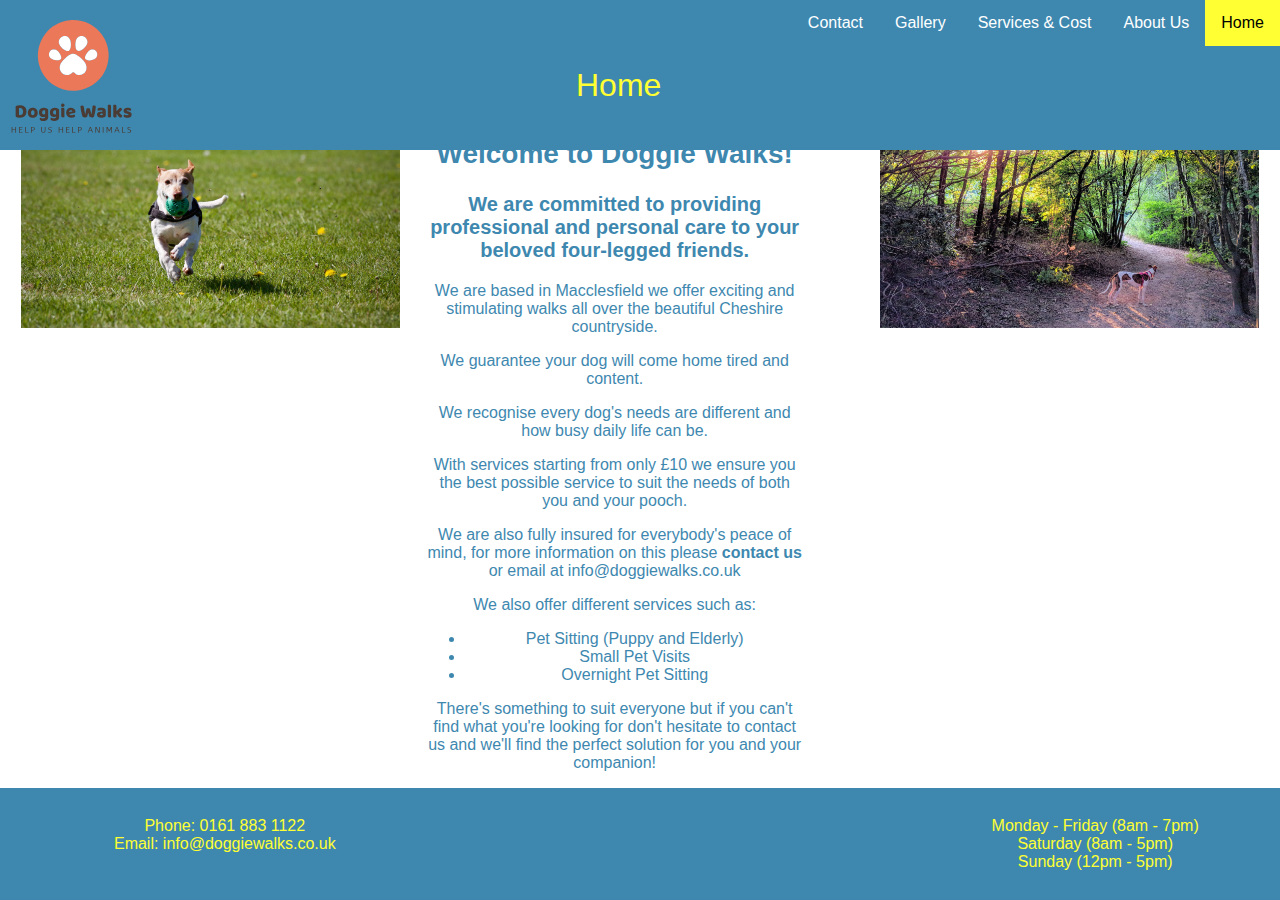
<file: index.html>
<!DOCTYPE html>
<html lang="en">
<head>
  <meta charset="UTF-8">
  <meta name="viewport" content="width=device-width, initial-scale=1.0">
  <meta http-equiv="X-UA-Compatible" content="ie=edge">
  <meta name="viewport" content="width=device-width, initial-scale=1.0"> 
  <link rel="stylesheet" type="text/css" href="stylesheet.css"> 
  <title>Doggy Walks</title>
</head>
<header>
  <img src="logo.svg" width="150" height="150" alt="logo" >
  <nav>
    <li><a class="active" href="index.html">Home</a></li>
    <li><a href="aboutus.html">About Us</a></li>
    <li><a href="services.html">Services & Cost</a></li>
    <li><a href="gallery.html">Gallery</a></li>
    <li><a href="contact.html">Contact</a></li>
  </nav>
  <h1>Home</h1>
</header>
<body><!--creates the content for the page-->
  <img src="pexels-photo-422220.jpeg" width="300" alt="" class="left">
  <div class="left">
	<h2><b>Welcome to Doggie Walks!</b></h2>
	<h3><b>We are committed to providing professional and personal care to your beloved four-legged friends.</b></h3>
	<p>We are based in Macclesfield we offer exciting and stimulating walks all over the beautiful Cheshire countryside.</p>
	<p>We guarantee your dog will come home tired and content.</p>
	<p>We recognise every dog's needs are different and how busy daily life can be.</p>
	<p>With services starting from only £10 we ensure you the best possible service to suit the needs of both you and your pooch.</p>
	<p>We are also fully insured for everybody's peace of mind, for more information on this please <b>contact us</b> or email at info@doggiewalks.co.uk</p>
	<p>We also offer different services such as:
		<ul>
			<li>Pet Sitting (Puppy and Elderly)</li>
			<li>Small Pet Visits</li>
			<li>Overnight Pet Sitting</li>
		</ul>
	</p>
	<p>There's something to suit everyone but if you can't find what you're looking for don't hesitate to contact us and we'll find the perfect solution for you and your companion!</p>
  </div>
  <img src="photo-1531388185832-f111bb261e01.jpg" width="550" alt="" class="right">
</body>
<footer><!--creates the footer for the whole site including contact info and opening times-->
  <div class="right"><!--sets class allowing it to float to the right-->
    <ul>
      <li>Monday - Friday (8am - 7pm)</li>
      <li>Saturday (8am - 5pm)</li>
      <li>Sunday (12pm - 5pm)</li>
    </ul>
  </div>
  <div class="left"><!--sets class allowing it to float to the left-->
    <ul>
      <li>Phone: 0161 883 1122</li>
      <li>Email: info@doggiewalks.co.uk</li>
    </ul>
  </div>
</footer>
</html>
</file>
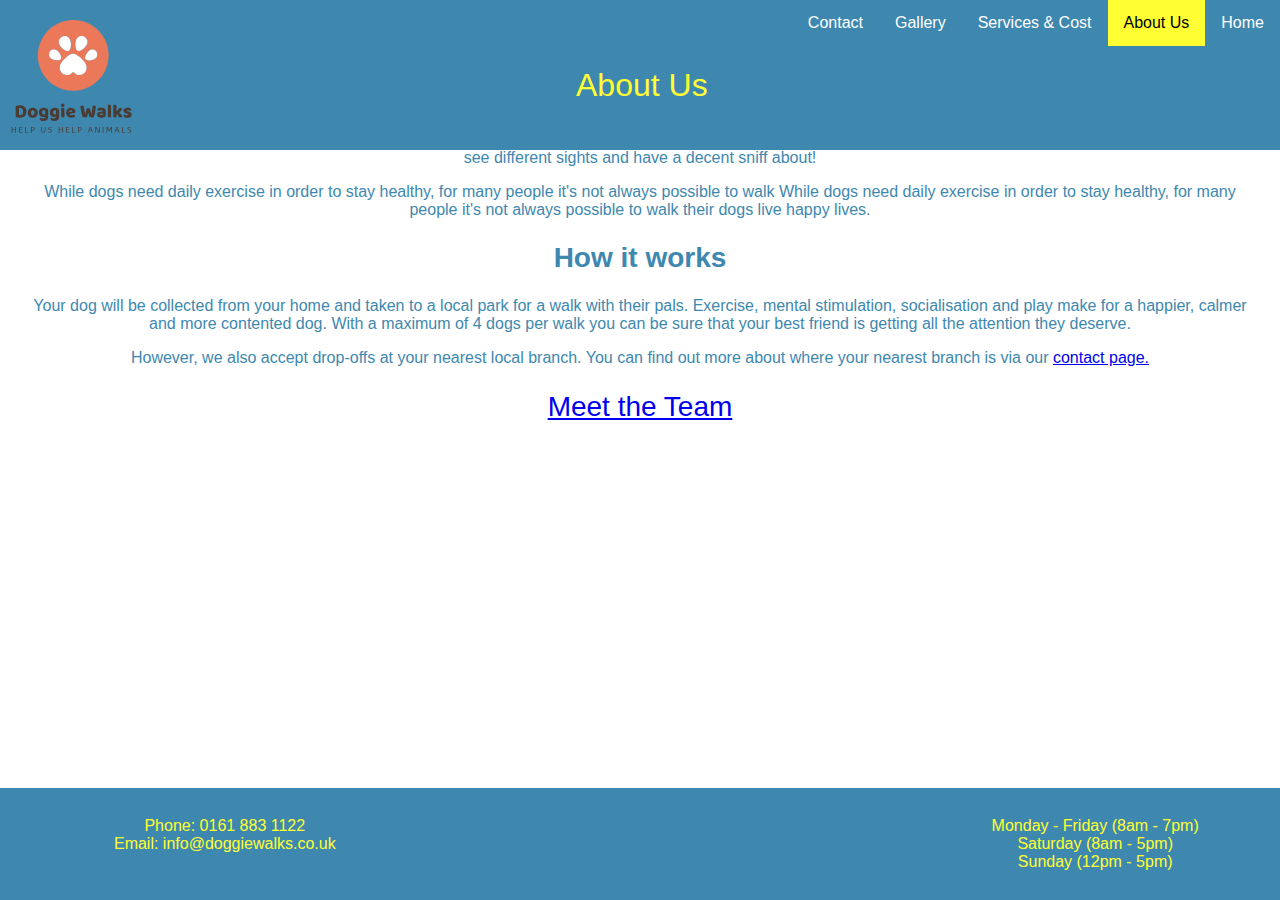
<file: aboutus.html>
<!DOCTYPE html>
<html lang="en">
<head>
  <meta charset="UTF-8">
  <meta name="viewport" content="width=device-width, initial-scale=1.0">
  <meta http-equiv="X-UA-Compatible" content="ie=edge">
  <meta name="viewport" content="width=device-width, initial-scale=1.0"> 
  <link rel="stylesheet" type="text/css" href="stylesheet.css"> 
  <title>Doggy Walks</title>
</head>
<header>
  <img src="logo.svg" width="150" height="150" alt="logo" >
  <nav> <!--Creates the navigation bar for the site -->
    <li><a href="index.html">Home</a></li>
    <li><a class="active" href="aboutus.html">About Us</a></li><!--sets current page as active -->
    <li><a href="services.html">Services & Cost</a></li>
    <li><a href="gallery.html">Gallery</a></li>
    <li><a href="contact.html">Contact</a></li>
  </nav>
  <h1>About Us</h1><!--creates the main header for the page-->
</header>
<body><!--creates the content for the page-->
  <div class="content">
	<p>Doggie walks are committed to ensuring that your pet is safe, healthy and active. Our canine friends should
		feel different terrain under their paws, hear different sounds and see different sights and have a decent sniff about!</p>
	<p>While dogs need daily exercise in order to stay healthy, for many people it's not always possible to walk
		While dogs need daily exercise in order to stay healthy, for many people it's not always possible to walk
		their dogs live happy lives.</p>
	<h2><b>How it works</b></h2>
	<p>Your dog will be collected from your home and taken to a local park for a walk with their pals. Exercise,
		mental stimulation, socialisation and play make for a happier, calmer and more contented dog. With a
		maximum of 4 dogs per walk you can be sure that your best friend is getting all the attention they deserve.</p>
	<p>However, we also accept drop-offs at your nearest local branch.  You can find out more about where your
		nearest branch is via our <a href="contact.html">contact page.</a></p>
	<h2><a href="meetus.html">Meet the Team</a></h2><!--Adds link to the meetus page-->
  </div>
</body>
<footer><!--creates the footer for the whole site including contact info and opening times-->
  <div class="right"><!--sets class allowing it to float to the right-->
    <ul>
      <li>Monday - Friday (8am - 7pm)</li>
      <li>Saturday (8am - 5pm)</li>
      <li>Sunday (12pm - 5pm)</li>
    </ul>
  </div>
  <div class="left"><!--sets class allowing it to float to the left-->
    <ul>
      <li>Phone: 0161 883 1122</li>
      <li>Email: info@doggiewalks.co.uk</li>
    </ul>
  </div>
</footer>
</html>
</file>
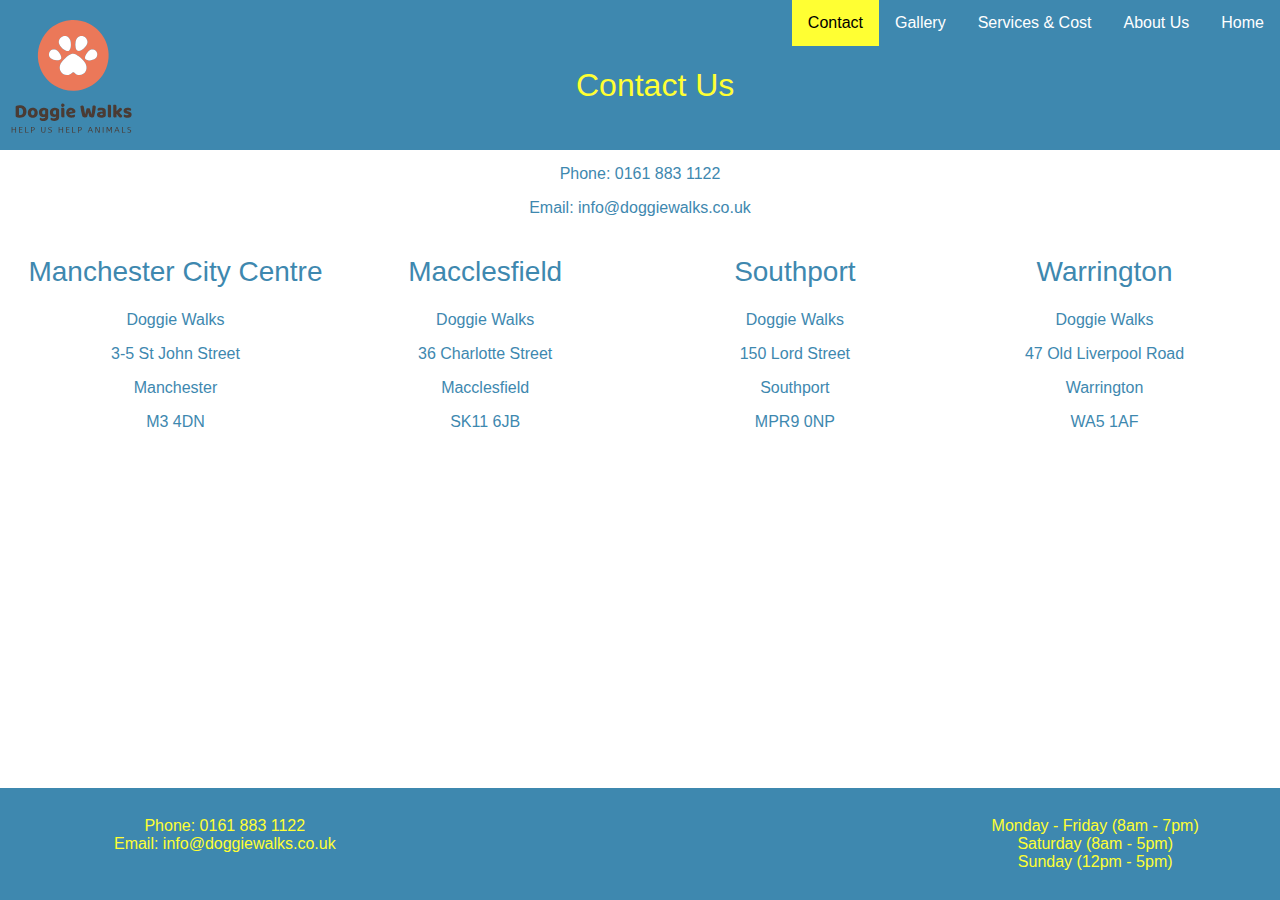
<file: contact.html>
<!DOCTYPE html>
<html lang="en">
<head>
  <meta charset="UTF-8">
  <meta name="viewport" content="width=device-width, initial-scale=1.0">
  <meta http-equiv="X-UA-Compatible" content="ie=edge">
  <meta name="viewport" content="width=device-width, initial-scale=1.0"> 
  <link rel="stylesheet" type="text/css" href="stylesheet.css">
  <title>Doggy Walks</title>
</head>
<header>
  <img src="logo.svg" width="150" height="150" alt="logo" >
  <nav>
    <li><a href="index.html">Home</a></li>
    <li><a href="aboutus.html">About Us</a></li>
    <li><a href="services.html">Services & Cost</a></li>
    <li><a href="gallery.html">Gallery</a></li>
    <li><a class="active" href="contact.html">Contact</a></li>
  </nav>
  <h1>Contact Us</h1>
</header>
<body><!--creates the content for the page-->
	<div class="content">
		<p>We have a wide variety of daycare facilities, listed below is all our locations and their address’.
		Feel free to pop in or contact us by phone or email. </p>
		<p>Phone: 0161 883 1122</p>
		<p>Email: info@doggiewalks.co.uk</p>
		<div class="images">
			<h2>Manchester City Centre</h2>
			<p>Doggie Walks</p>
			<p>3-5 St John Street</p>
			<p>Manchester</p>
			<p>M3 4DN</p>
		</div>
		<div class="images">
			<h2>Macclesfield</h2>
			<p>Doggie Walks</p>
			<p>36 Charlotte Street</p>
			<p>Macclesfield</p>
			<p>SK11 6JB</p>
		</div>
		<div class="images">
			<h2>Southport</h2>
			<p>Doggie Walks</p>
			<p>150 Lord Street</p>
			<p>Southport</p>
			<p>MPR9 0NP</p>
		</div>
		<div class="images">
			<h2>Warrington</h2>
			<p>Doggie Walks</p>
			<p>47 Old Liverpool Road</p>
			<p>Warrington</p>
			<p>WA5 1AF</p>
		</div>
	</div>
</body>
<footer><!--creates the footer for the whole site including contact info and opening times-->
  <div class="right"><!--sets class allowing it to float to the right-->
    <ul>
      <li>Monday - Friday (8am - 7pm)</li>
      <li>Saturday (8am - 5pm)</li>
      <li>Sunday (12pm - 5pm)</li>
    </ul>
  </div>
  <div class="left"><!--sets class allowing it to float to the left-->
    <ul>
      <li>Phone: 0161 883 1122</li>
      <li>Email: info@doggiewalks.co.uk</li>
    </ul>
  </div>
</footer>
</html>
</file>
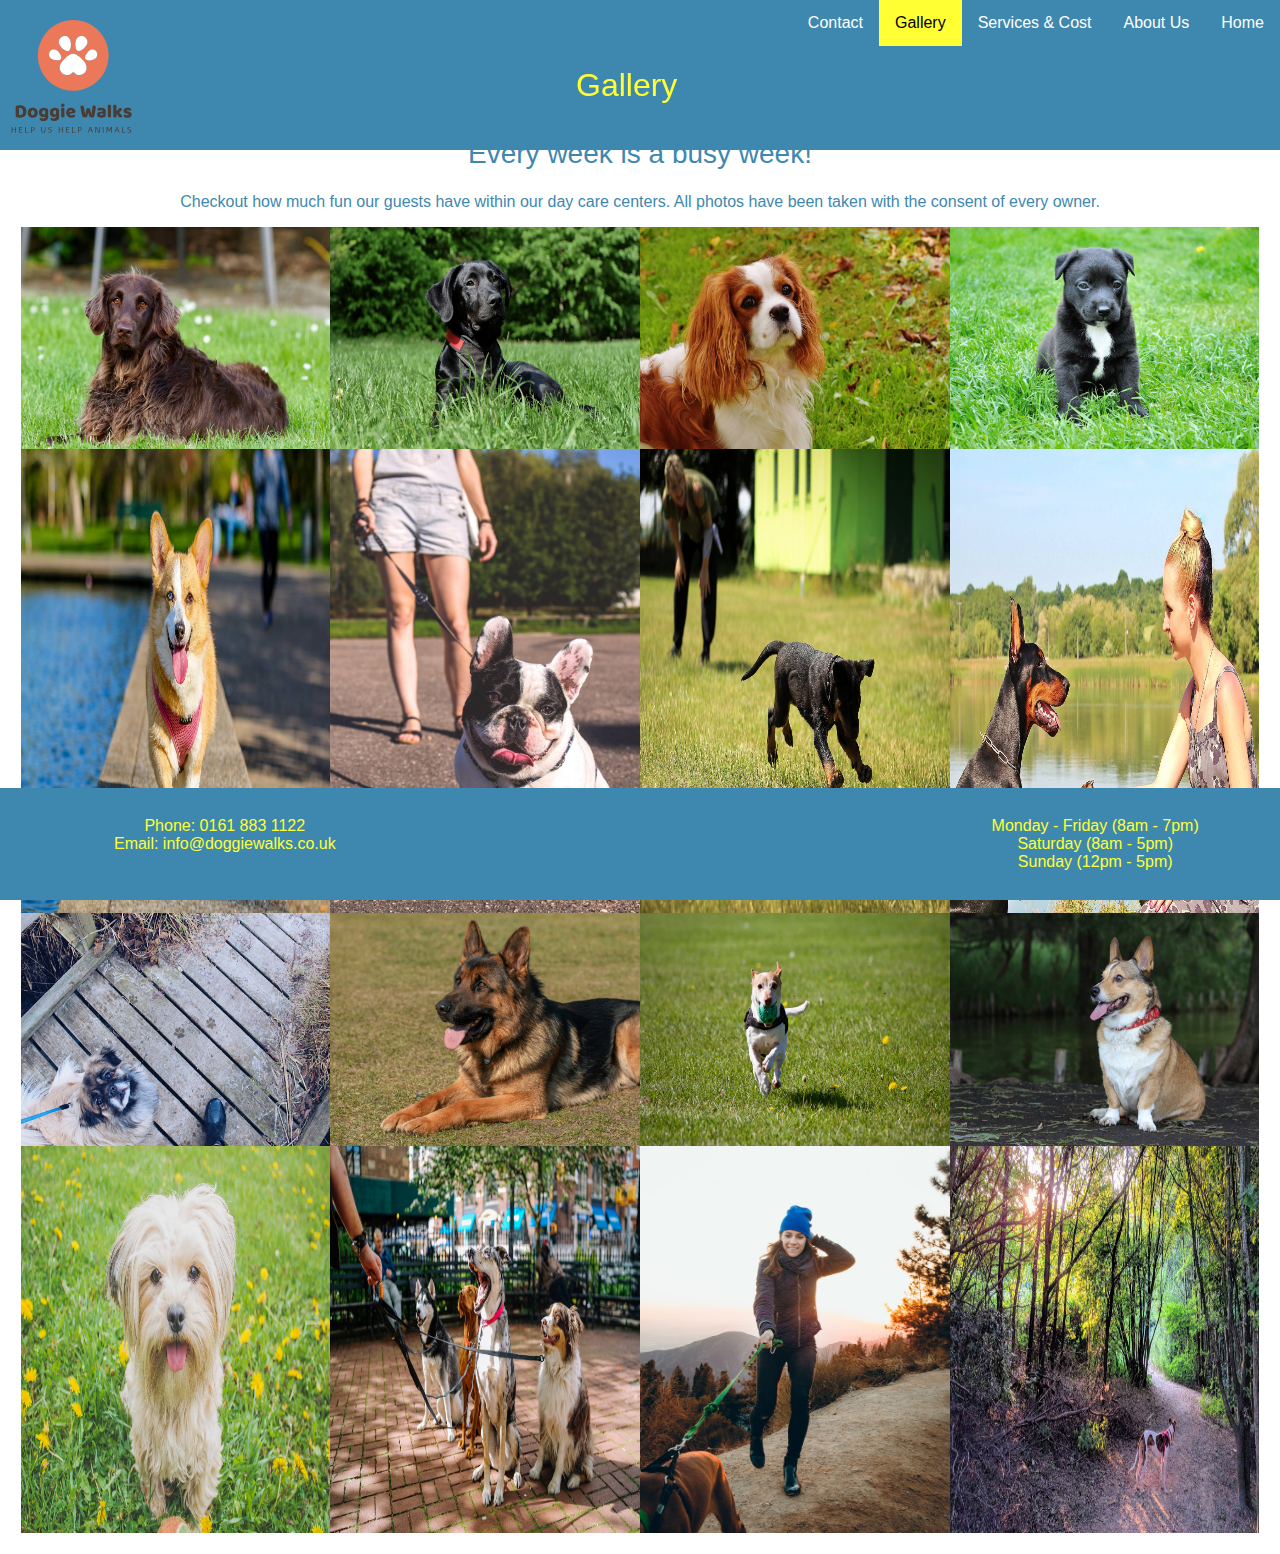
<file: gallery.html>
<!DOCTYPE html>
<html lang="en">
<head>
  <meta charset="UTF-8">
  <meta name="viewport" content="width=device-width, initial-scale=1.0">
  <meta http-equiv="X-UA-Compatible" content="ie=edge">
  <meta name="viewport" content="width=device-width, initial-scale=1.0"> 
  <link rel="stylesheet" type="text/css" href="stylesheet.css"> 
  <title>Doggy Walks</title>
</head>
<header>
  <img src="logo.svg" width="150" height="150" alt="logo" >
  <nav>
    <li><a href="index.html">Home</a></li>
    <li><a href="aboutus.html">About Us</a></li>
    <li><a href="services.html">Services & Cost</a></li>
    <li><a class="active" href="gallery.html">Gallery</a></li>
    <li><a href="contact.html">Contact</a></li>
  </nav>
  <h1>Gallery</h1>
</header>
<body><!--creates the content for the page-->
	<div class="content">
		<h2>Every week is a busy week!</h2>
		<p>Checkout how much fun our guests have within our day care centers. All photos have been taken with the consent of every owner.</p>
		<div class="gallery">
		<div class="row">
			<img src="dog-animal-pet-german-longhaired-pointer.jpg">
			<img src="dog-black-labrador-black-dog-162149.jpeg">
			<img src="dog-cavalier-king-charles-spaniel-funny-pet-162193.jpeg">
			<img src="dog-young-dog-puppy-59965.jpeg">
		</div>
		<div class="row">
			<img src="pexels-photo-58997.jpeg">
			<img src="pexels-photo-165227.jpeg">
			<img src="pexels-photo-264005.jpeg">
			<img src="pexels-photo-275717.jpeg">
		</div>
		<div class="row">
			<img src="pexels-photo-283012.jpeg">
			<img src="pexels-photo-350428.jpeg">
			<img src="pexels-photo-422220.jpeg">
			<img src="pexels-photo-976924.jpeg">
		</div>
		<div class="row">
			<img src="pexels-photo-1487665.jpeg">
			<img src="photo-1494947665470-20322015e3a8.jpg">
			<img src="photo-1520103758300-2e22aee53ead.jpg">
			<img src="photo-1531388185832-f111bb261e01.jpg">
		</div>
		</div>	
	</div>
</body>
<footer><!--creates the footer for the whole site including contact info and opening times-->
  <div class="right"><!--sets class allowing it to float to the right-->
    <ul>
      <li>Monday - Friday (8am - 7pm)</li>
      <li>Saturday (8am - 5pm)</li>
      <li>Sunday (12pm - 5pm)</li>
    </ul>
  </div>
  <div class="left"><!--sets class allowing it to float to the left-->
    <ul>
      <li>Phone: 0161 883 1122</li>
      <li>Email: info@doggiewalks.co.uk</li>
    </ul>
  </div>
</footer>
</html>
</file>
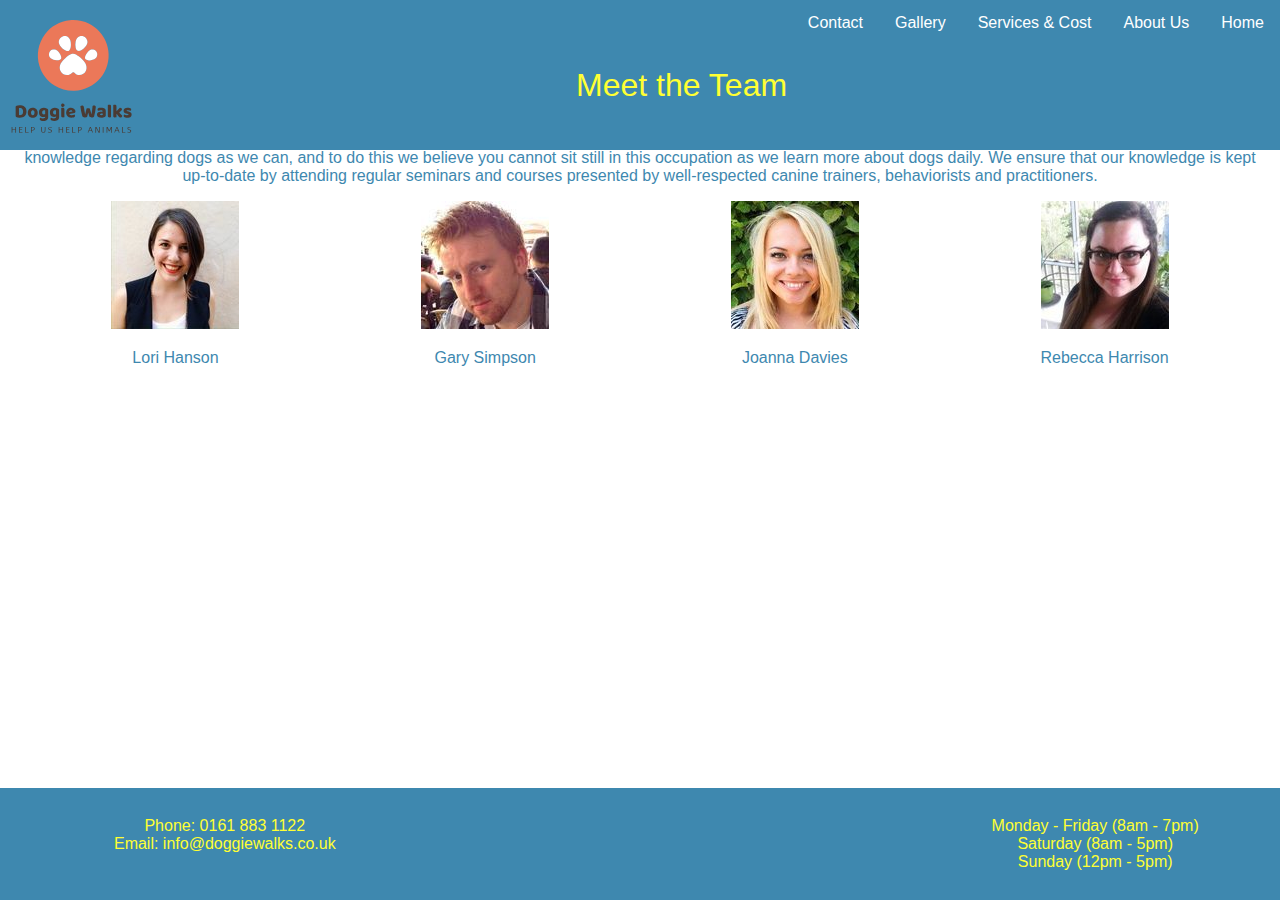
<file: meetus.html>
<!DOCTYPE html>
<html lang="en">
<head>
  <meta charset="UTF-8">
  <meta name="viewport" content="width=device-width, initial-scale=1.0">
  <meta http-equiv="X-UA-Compatible" content="ie=edge">
  <meta name="viewport" content="width=device-width, initial-scale=1.0"> 
  <link rel="stylesheet" type="text/css" href="stylesheet.css">
  <title>Doggy Walks</title>
</head>
<header>
  <img src="logo.svg" width="150" height="150" alt="logo" >
  <nav>
    <li><a href="index.html">Home</a></li>
    <li><a href="aboutus.html">About Us</a></li>
    <li><a href="services.html">Services & Cost</a></li>
    <li><a href="gallery.html">Gallery</a></li>
    <li><a href="contact.html">Contact</a></li>
  </nav>
  <h1>Meet the Team</h1>
</header>
<body><!--creates the content for the page-->
	<div class="content">
		<p>Meet the doggie walks team! We’re fully trained and insured to work with animals and are committed to the
		health and benefits of your pet. We aim to keep providing the best knowledge regarding dogs as we can, and
		to do this we believe you cannot sit still in this occupation as we learn more about dogs daily. We ensure
		that our knowledge is kept up-to-date by attending regular seminars and courses presented by well-respected
		canine trainers, behaviorists and practitioners.</p>
		<div class="images">
			<img src="lori-hanson.jpg" alt="lori">
			<p>Lori Hanson</p>
		</div>
		<div class="images">
			<img src="gary-simpson.jpg" alt="lori">
			<p>Gary Simpson</p>
		</div>
		<div class="images">
			<img src="joanna-davies.jpg" alt="lori">
			<p>Joanna Davies</p>
		</div>
		<div class="images">
			<img src="rebecca-harrison.jpg" alt="lori">
			<p>Rebecca Harrison</p>
		</div>
	</div>
</body>
<footer><!--creates the footer for the whole site including contact info and opening times-->
  <div class="right"><!--sets class allowing it to float to the right-->
    <ul>
      <li>Monday - Friday (8am - 7pm)</li>
      <li>Saturday (8am - 5pm)</li>
      <li>Sunday (12pm - 5pm)</li>
    </ul>
  </div>
  <div class="left"><!--sets class allowing it to float to the left-->
    <ul>
      <li>Phone: 0161 883 1122</li>
      <li>Email: info@doggiewalks.co.uk</li>
    </ul>
  </div>
</footer>
</html>
</file>
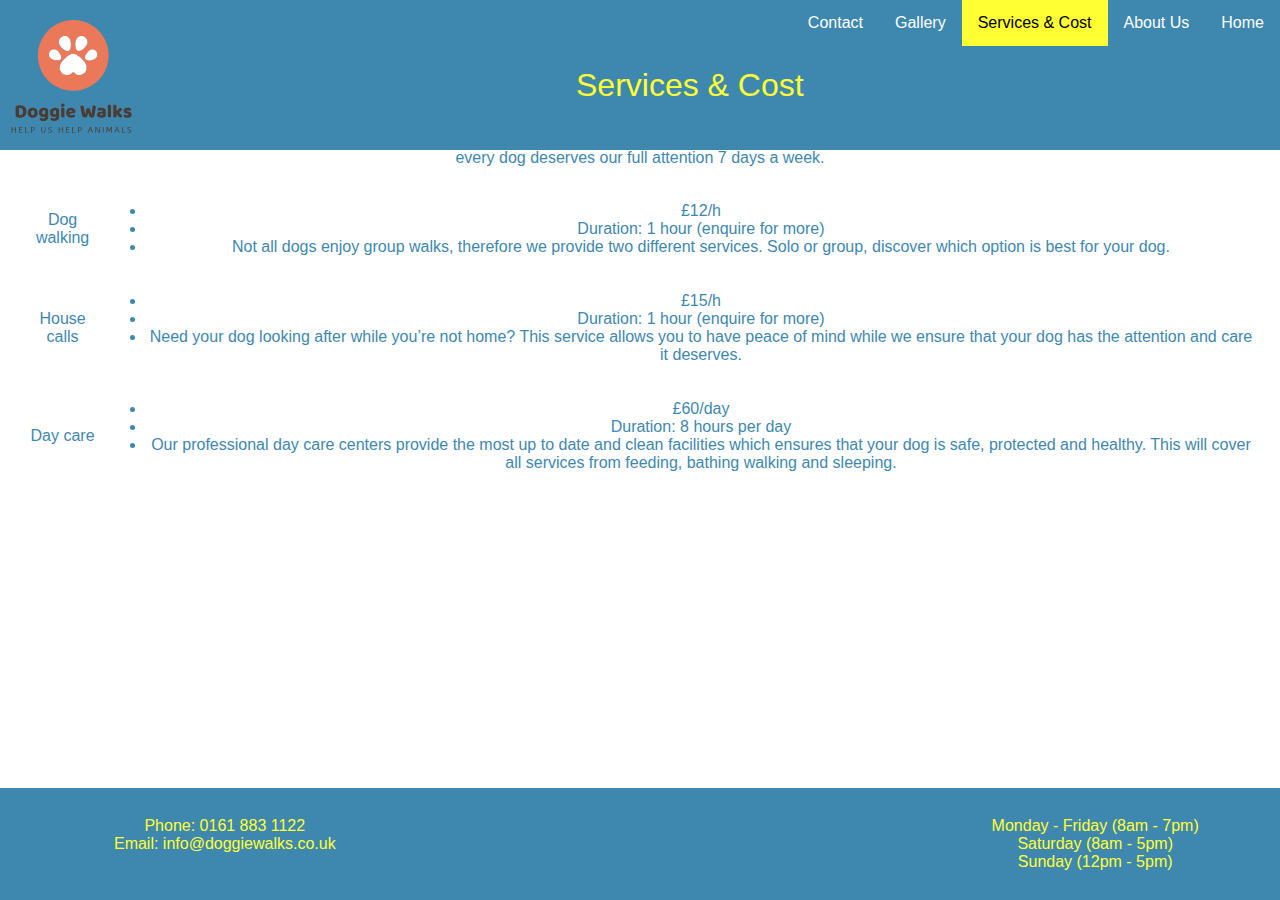
<file: services.html>
<!DOCTYPE html>
<html lang="en">
<head>
  <meta charset="UTF-8">
  <meta name="viewport" content="width=device-width, initial-scale=1.0">
  <meta http-equiv="X-UA-Compatible" content="ie=edge">
  <meta name="viewport" content="width=device-width, initial-scale=1.0"> 
  <link rel="stylesheet" type="text/css" href="stylesheet.css">
  <title>Doggy Walks</title>
</head>
<header>
  <img src="logo.svg" width="150" height="150" alt="logo" >
  <nav>
    <li><a href="index.html">Home</a></li>
    <li><a href="aboutus.html">About Us</a></li>
    <li><a class="active" href="services.html">Services & Cost</a></li>
    <li><a href="gallery.html">Gallery</a></li>
    <li><a href="contact.html">Contact</a></li>
  </nav>
  <h1>Services & Cost</h1>
</header>
<body><!--creates the content for the page-->
<div class="content">
  <p>Your dog shall receive the full-length time it deserves. Check for your local branch and pop in if you’re
    unsure which service is right for you. Every dog is unique, meaning that every dog deserves our full
    attention 7 days a week.</p>

  <table><!--creates a table for the services to be listed with prices-->
    <tr><!--creates a new table row each time-->
      <th>Dog walking</th>
      <td>
        <ul>
          <li>£12/h</li>
          <li>Duration: 1 hour (enquire for more)</li>
          <li>Not all dogs enjoy group walks, therefore we provide two different services. Solo or
            group, discover which option is best for your dog.</li>
        </ul>
      </td>
    </tr>
    <tr>
      <th>House calls</th>
      <td>
        <ul>
          <li>£15/h</li>
          <li>Duration: 1 hour (enquire for more)</li>
          <li>Need your dog looking after while you’re not home? This service allows you to have
            peace of mind while we ensure that your dog has the attention and care it deserves.</li>
        </ul>
      </td>
    </tr>
    <tr>
      <th>Day care</th>
      <td>
        <ul>
          <li>£60/day</li>
          <li>Duration: 8 hours per day</li>
          <li>Our professional day care centers provide the most up to date and clean facilities which
            ensures that your dog is safe, protected and healthy. This will cover all services from
            feeding, bathing walking and sleeping.</li>
        </ul>
      </td>
    </tr>

  </table>
</div>
</body>
<footer><!--creates the footer for the whole site including contact info and opening times-->
  <div class="right"><!--sets class allowing it to float to the right-->
    <ul>
      <li>Monday - Friday (8am - 7pm)</li>
      <li>Saturday (8am - 5pm)</li>
      <li>Sunday (12pm - 5pm)</li>
    </ul>
  </div>
  <div class="left"><!--sets class allowing it to float to the left-->
    <ul>
      <li>Phone: 0161 883 1122</li>
      <li>Email: info@doggiewalks.co.uk</li>
    </ul>
  </div>
</footer>
</html>
</file>
<file: stylesheet.css>
/* stylesheet.css */

/* Generic styles */
header {
	background-color: #3E88AF;
	position:fixed;
	top:0;
	left:0;
	width:100%;
}

header h1 {
	color: #FFFF33;
	font: 200% helvetica;
	position: fixed;
	left:45%;
	font-style: bold;
}

header img {
	float: left;
}

 /*Styles to create a responsive nav bar */
nav {
	list-style-type: none;
	margin:0;
	padding:0;
	overflow: hidden;
	background-color: #3E88AF;
}

nav li {
	float:right;
}

nav li a {
	display:block;
	color:white;
	text-align: center;
	padding: 14px 16px;
	font: 100% helvetica;
	text-decoration: none;
}

nav li a.active {
	background-color: #FFFF33;
	color:black;
}


@media screen and (max-width:600px) {
	nav li {float:none; color: black;}
	.gallery img {float:left; width:100%;}
}

body {
	background-color: #FFFFFF;
	color: #3E88AF;
	margin-top: 8%;
}


h2 {
	text-align:center;
	font: 175% helvetica;
}

h3 {
	text-align:center;
	font: 125% helvetica;
}

p {
	color: #3E88AF;
	text-align: center;
	font: 100% helvetica;
}

th {
	text-align:center;
	font: 100% helvetica;
}
	
ul {
	text-align:center;
	font: 100% helvetica;
}

footer {
	background-color: #3E88AF;
	color: #FFFF33;
	position: fixed;
	left:0;
	bottom:0;
	width:100%;
	font:100% helvetica;
}

footer ul{
	list-style:none;
}

.content {
	text-align:center;
	padding:1%;
}

.row {
	display: flex;
}

.gallery img {
	float:left;
	width:25%;
}

.images {
	float:left;
	width:25%;
}

.right {
	float:right;
	width:30%;
	padding:1%;
}

.left {
	float:left;
	width:30%;
	padding:1%;
}

.center {
	float:center;
}
</file>
